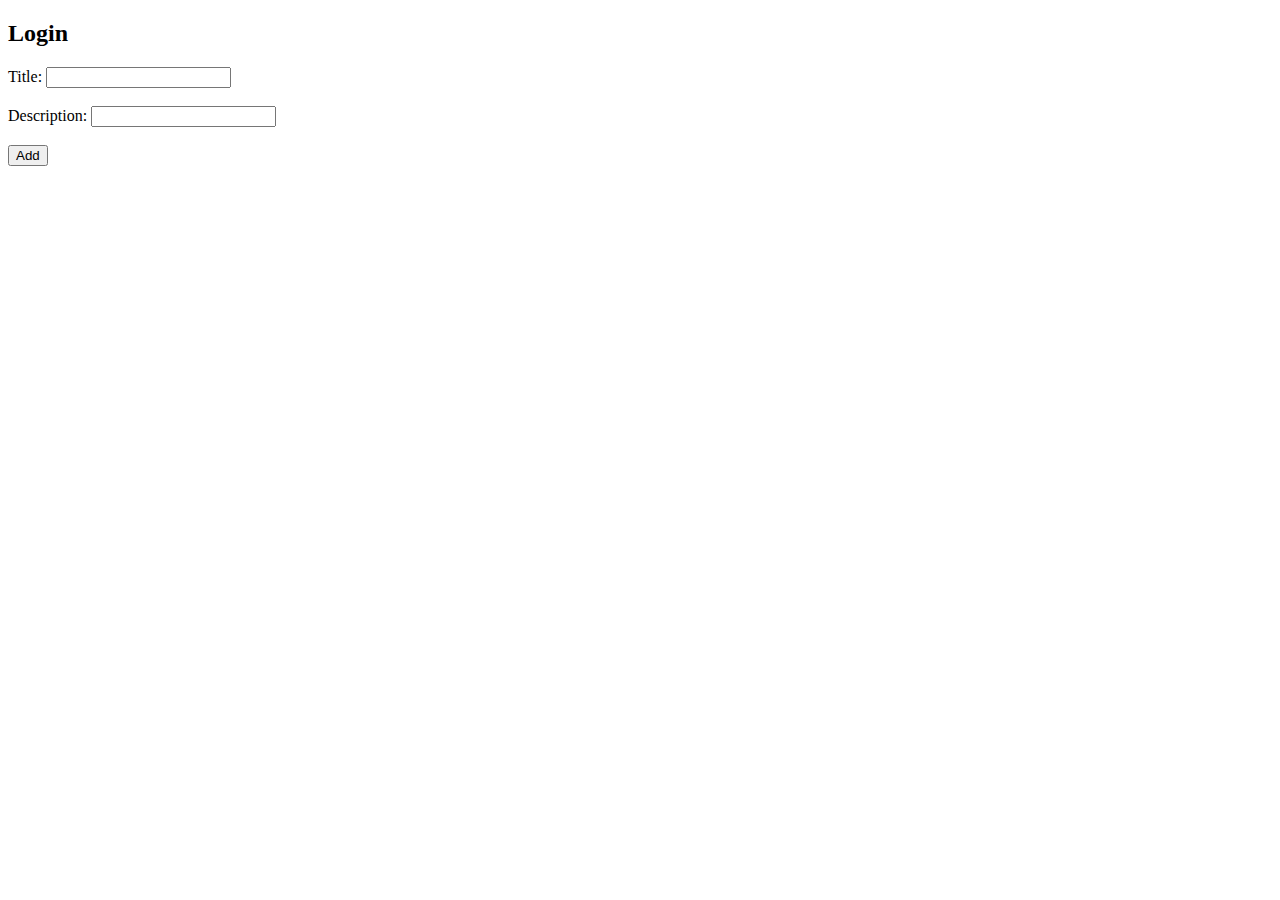
<file: templates/add.html>
<!DOCTYPE html>
<html lang="en">
<head>
    <meta charset="UTF-8">
    <title>Login</title>
    <meta name="viewport" content="width=device-width, initial-scale=1.0">
</head>
<body>
    <h2>Login</h2>
    <form method="POST" action="/add_task">
        <label for="Title">Title:</label>
        <input type="text" id="Title" name="Title" required>
        <br>
        <br>
        <label for="Description">Description:</label>
        <input type="text" id="Description" name="Description" required>
        <br>
        <br>
        <button type="submit">Add</button>
    </form>
</body>
</html>
</file>
